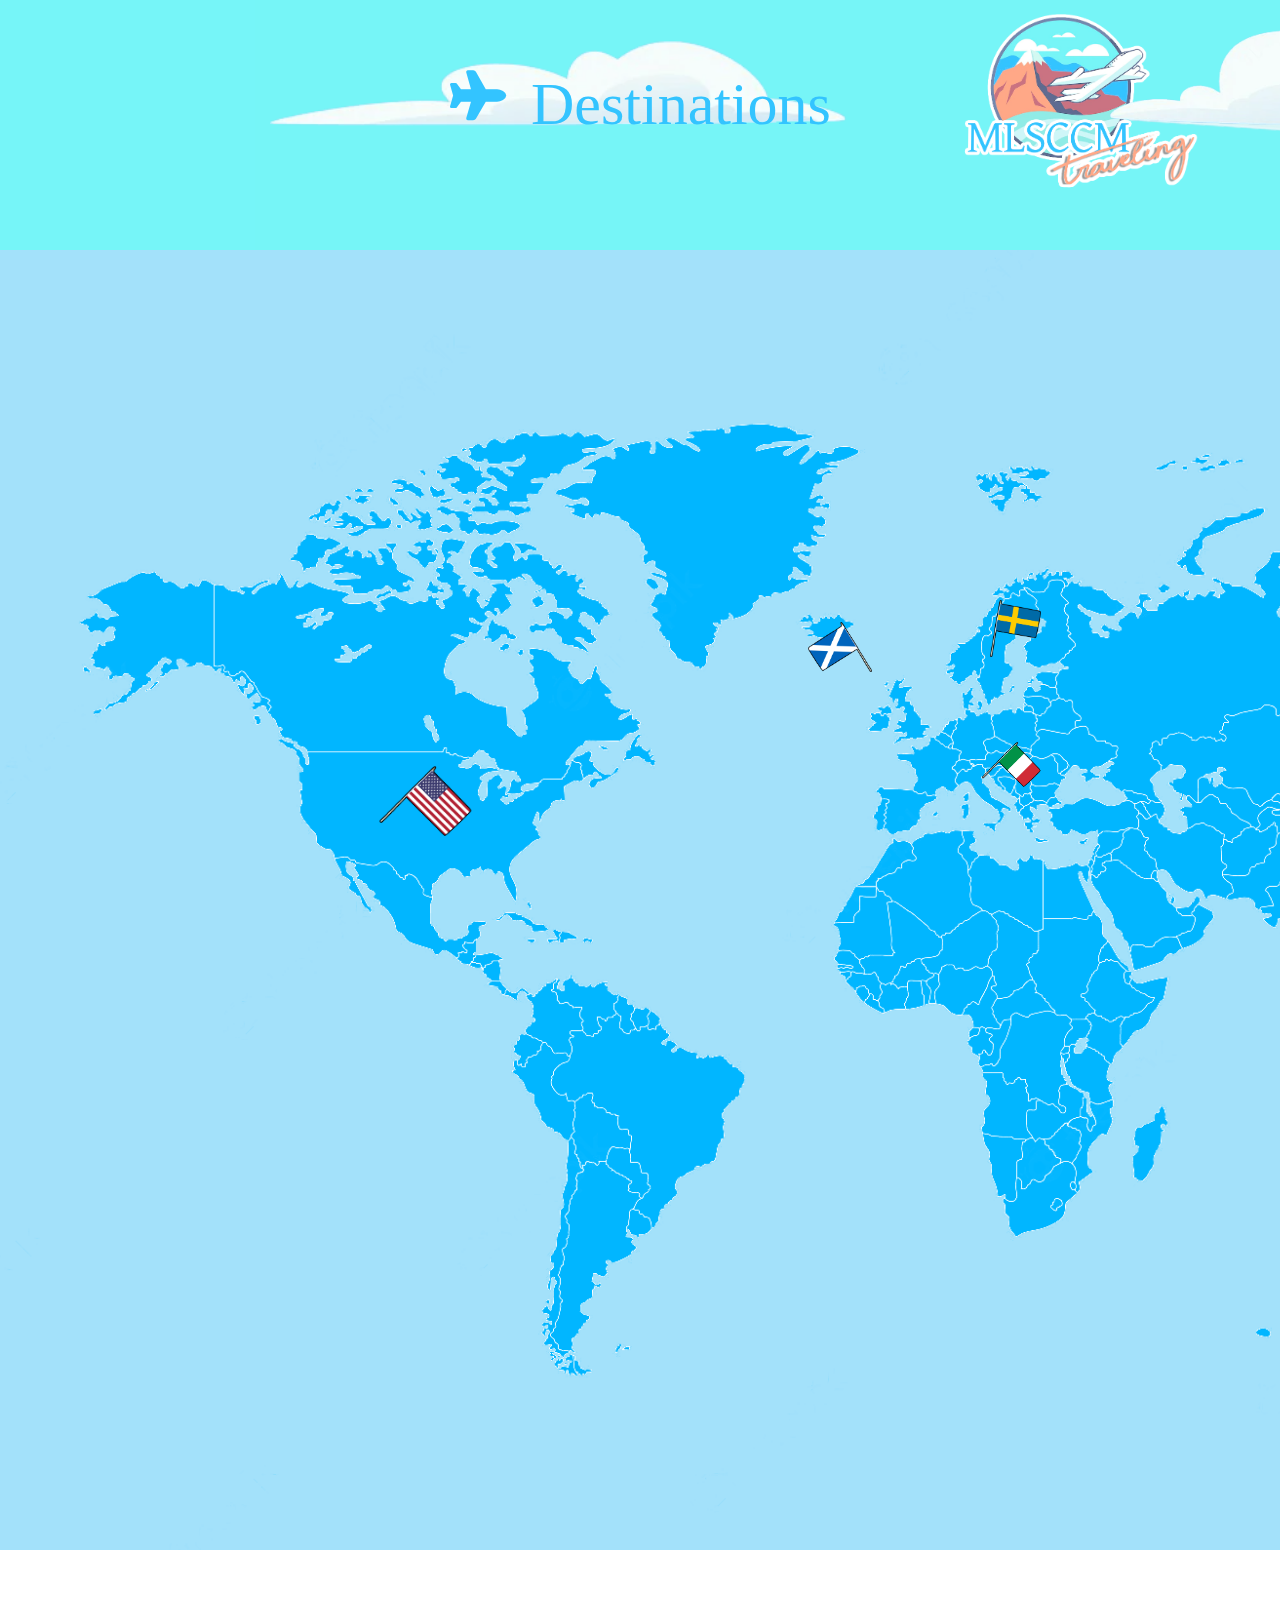
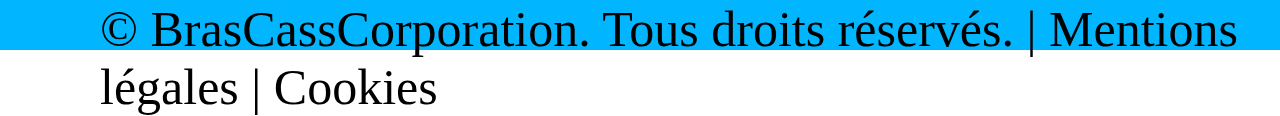
<file: index.html>
<!DOCTYPE html>
<html lang="fr">
<head>
	<meta charset="utf-8">
	<meta name="viewport" content="width=device-width, initial-scale=1">
	<title>Voyages et Découverte</title>
	<link rel="stylesheet" type="text/css" href="CSS/voyages.css">
	<link rel="stylesheet" type="text/css" href="CSS/index.css">
	<link href="FONTS/fontawesome/css/all.css" rel="stylesheet">
</head>
<body>
	<header>
		<img class="nuage" src="IMG/HEADER/nuage2.png">
		<img class="nuage2" src="IMG/HEADER/nuage1.png">
		<div class="hover1">
			
			<i id="icon1" class="fa fa-plane" aria-hidden="true"></i>
			<p class="texte">Destinations</p>
			<nav class="continentnavigation">
				<ul>
					<li onclick="window.location.href ='HTML/scotland.html'" class="contry1">Scotland</li>
					<li onclick="window.location.href ='HTML/italy.html'" class="country2">Italy</li>
					<li onclick="window.location.href ='HTML/japan.html'" class="country3">Japan</li>
					<li onclick="window.location.href ='HTML/sweden.html'" class="country4">Sweden</li>
					<li onclick="window.location.href ='HTML/south-korea.html'" class="country5">South Korea</li>
					<li onclick="window.location.href ='HTML/usa.html'" class="country6">United States of America</li>
				</ul>
			</nav>
		</div>
		<img class="logo" src="IMG/HEADER/Logo.png">
		<div class="hover2">
			<i id="icon1" class="fa fa-male" aria-hidden="true"></i>
			<p>Guides</p>
			<nav class="guidenavigation">
				
				<ul>
					<li onclick="window.location.href ='HTML/scotland.html'" class="guide1">Marwan</li>
					<li onclick="window.location.href ='HTML/usa.html'" class="guide2">Lucas</li>
					<li onclick="window.location.href ='HTML/japan.html'" class="guide3">Serguei</li>
					<li onclick="window.location.href ='HTML/italy.html'" class="guide4">Clement</li>
					<li onclick="window.location.href ='HTML/south-korea.html'" class="guide5">Christopher</li>
					<li onclick="window.location.href ='HTML/sweden.html'" class="guide6">Matthieu</li>
				</ul>
			</nav>
		</div>
		<button class="button" >accueil</button>
	</header>
	<main>
		<div class="Flag1">
			<input type="checkbox" id="btnControl" />
			<label id="label1" for="btnControl"><div onclick="window.location.href ='HTML/south-korea.html'" class="diaporama1"></div></label>
			<div></div>
		</div>
		<div class="Flag2">
			<input type="checkbox" id="btnContro2" />
			<label id="label2" for="btnContro2"><div onclick="window.location.href ='HTML/japan.html'" class="diaporama2"></div></label>
		</div>
		<div class="Flag3">
			<input type="checkbox" id="btnContro3" />
			<label id="label3" for="btnContro3"><div onclick="window.location.href ='HTML/italy.html'" class="diaporama3"></div></label>
			
		</div>
		<div class="Flag4">
			<input type="checkbox" id="btnContro4" />
			<label id="label4" for="btnContro4"><div onclick="window.location.href ='HTML/scotland.html'" class="diaporama4"></div></label>
		</div>
		<div class="Flag5">
			<input type="checkbox" id="btnContro5" />
			<label id="label5" for="btnContro5"><div onclick="window.location.href ='HTML/sweden.html'" class="diaporama5"></label>
		</div>
		<div class="Flag6">
			<input type="checkbox" id="btnContro6" />
			<label id="label6" for="btnContro6"><div onclick="window.location.href ='HTML/usa.html'" class="diaporama6"></div></label>
		</div>
	</main>
	<footer class="footertxt">
		<p>© BrasCassCorporation. Tous droits réservés. | Mentions légales | Cookies</p>
	</footer>
</body>
</html>
</file>
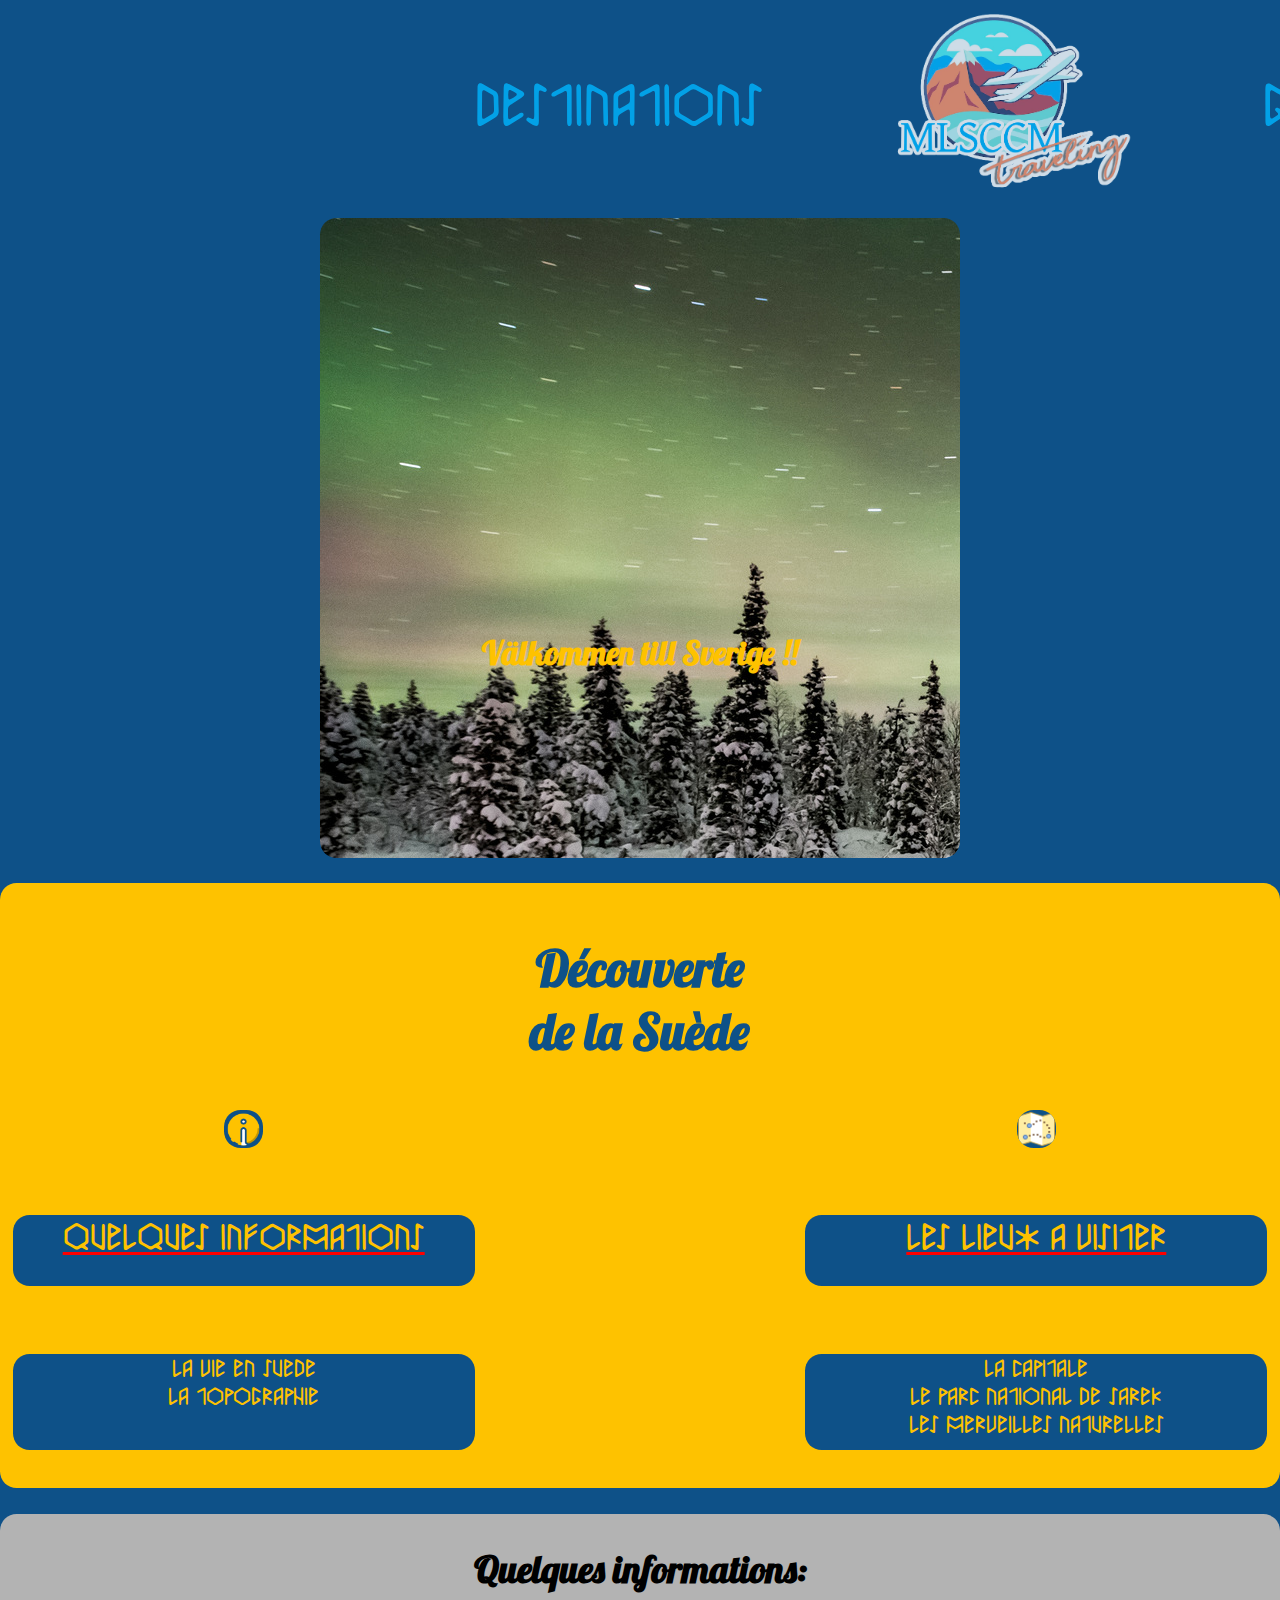
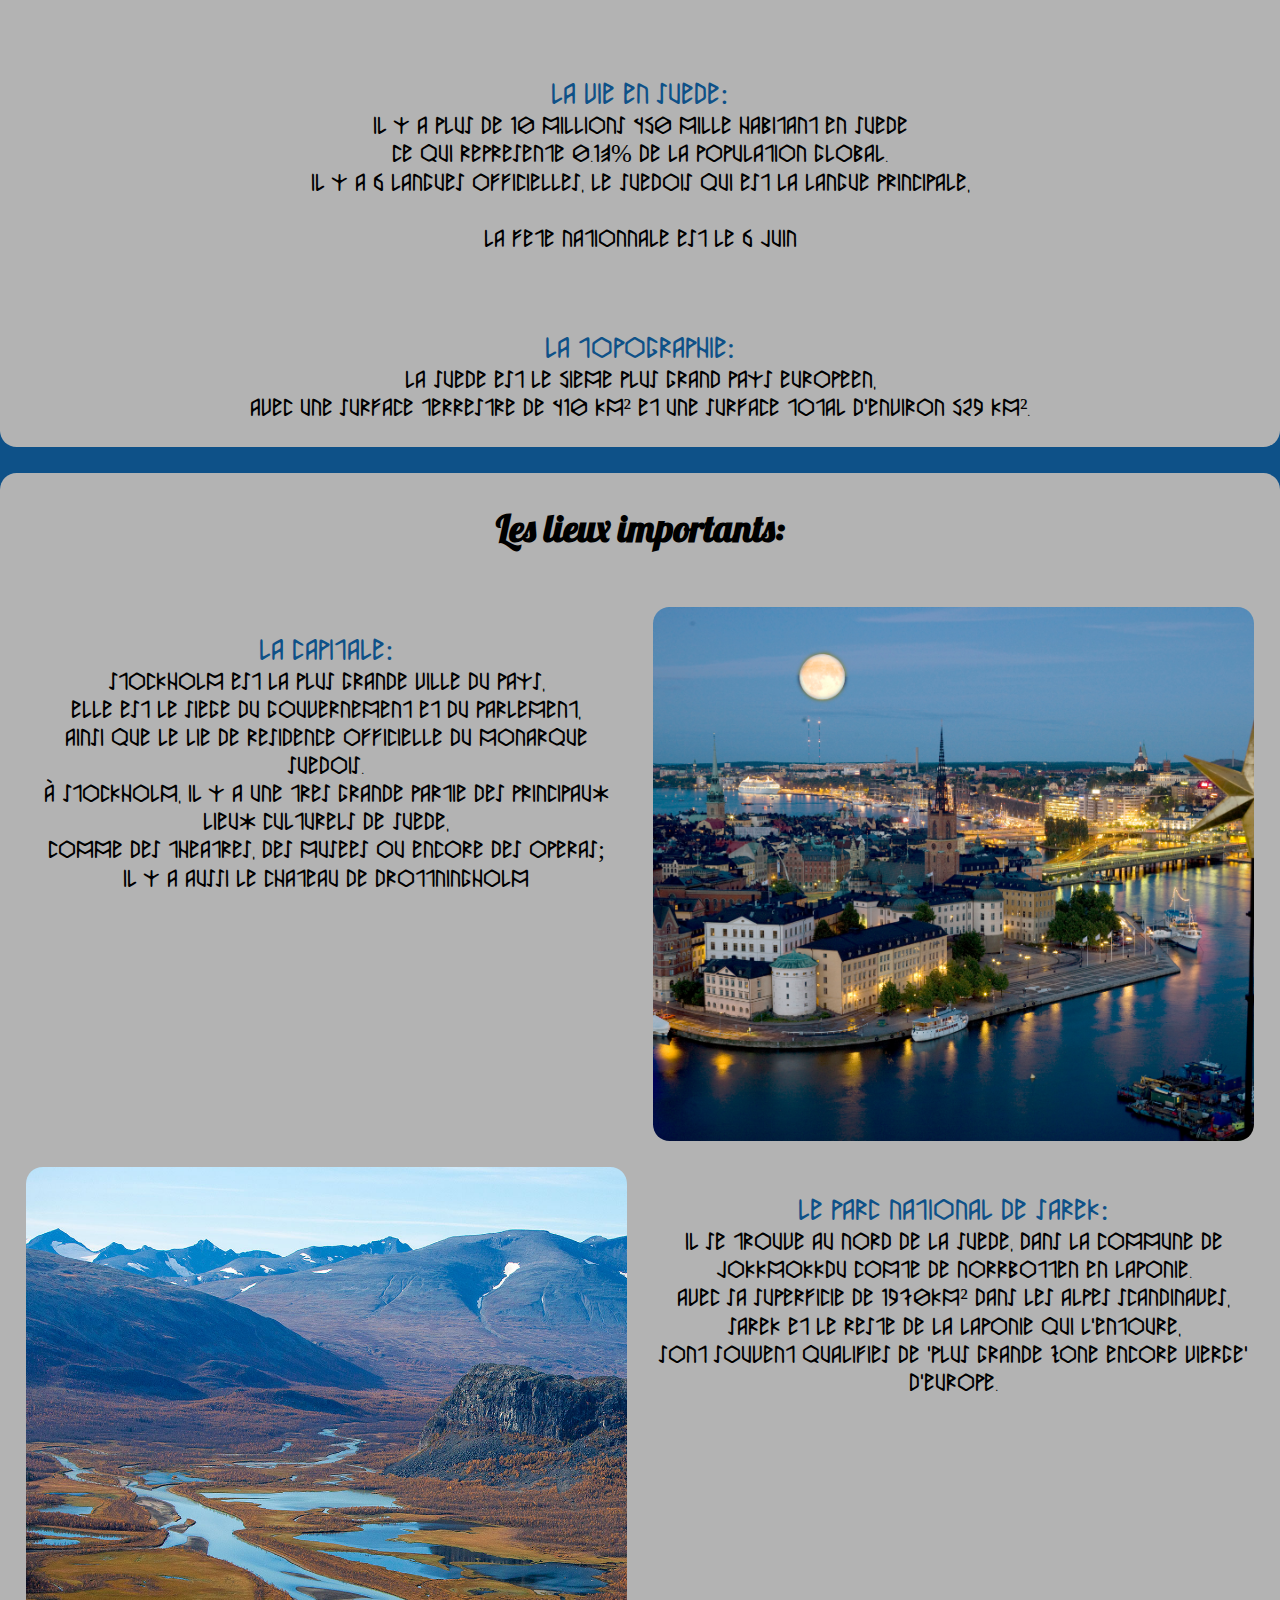
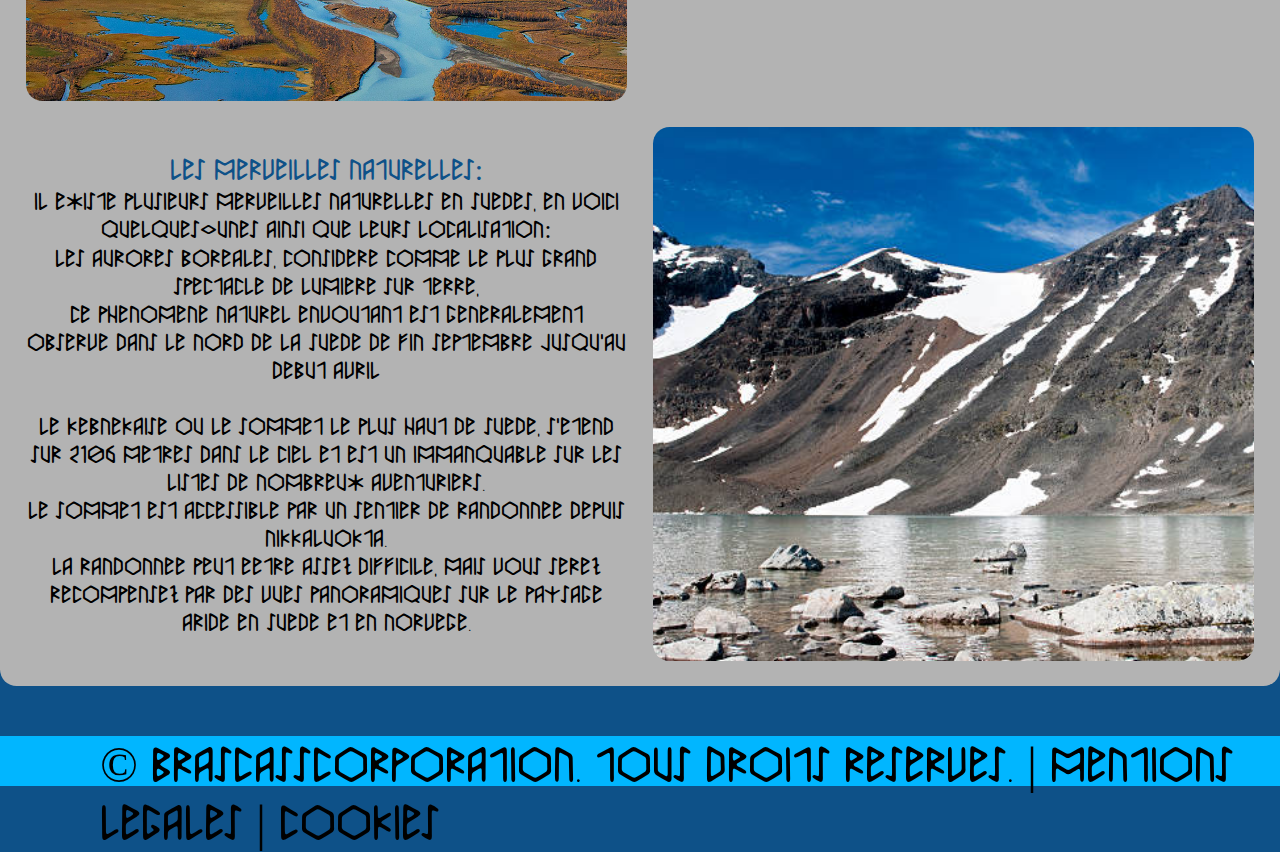
<file: HTML/sweden.html>
<!DOCTYPE html>

<html lang="fr">

		<head>

			<link rel="icon" href="../IMG/SWEDEN/icon.png">

			<meta charset="utf-8">

			<meta name="viewport" content="width=device-width, initial-scale=1">

			<title>La Suède: un voyage inoubliable </title>

			<style>
			
				@import url('https://fonts.googleapis.com/css2?family=Lobster&display=swap');
			
			</style>
			
			<link rel="stylesheet" type="text/css" href="../CSS/voyages.css">

			<link rel="stylesheet" type="text/css" href="../CSS/sweden.css">

		</head>

		<body>

	<!--header commun à toutes les pages-->
			<header class="deskheader">
					
				<div class="hover1">
				
					<i id="icon1" class="fa fa-plane" aria-hidden="true"></i>
					<p class="texte">Destinations</p>
				
					<nav class="continentnavigation">
				
						<ul>
				
							<li onclick="window.location.href ='../HTML/scotland.html'" class="contry1">Scotland</li>
							<li onclick="window.location.href ='../HTML/italy.html'" class="country2">Italy</li>
							<li onclick="window.location.href ='../HTML/japan.html'" class="country3">Japan</li>
							<li onclick="window.location.href ='../HTML/sweden.html'" class="country4">Sweden</li>
							<li onclick="window.location.href ='../HTML/south-korea.html'" class="country5">South Korea</li>
							<li onclick="window.location.href ='../HTML/usa.html'" class="country6">United States of America</li>
				
						</ul>
				
					</nav>
				
				</div>
			
					<img class="logo" src="../IMG/HEADER/Logo.png">
					
					<div class="hover2">
					
						<i id="icon1" class="fa fa-male" aria-hidden="true"></i>
					
						<p>Guides</p>
					
						<nav class="guidenavigation">
							
							<ul>
			
								<li onclick="window.location.href ='../HTML/scotland.html'" class="guide1">Marwan</li>
								<li onclick="window.location.href ='../HTML/usa.html'" class="guide2">Lucas</li>
								<li onclick="window.location.href ='../HTML/japan.html'" class="guide3">Serguei</li>
								<li onclick="window.location.href ='../HTML/italy.html'" class="guide4">Clement</li>
								<li onclick="window.location.href ='../HTML/south-korea.html'" class="guide5">Christopher</li>
								<li onclick="window.location.href ='../HTML/sweden.html'" class="guide6">Matthieu</li>
			
							</ul>
			
						</nav>
			
					</div>

			</header>

			<header class="mobileheader">
		
				<img class="logo" src="../IMG/HEADER/Logo.png">
				    <div class="hover1">
					
						<i id="icon1" class="fa fa-plane" aria-hidden="true"></i>
						
						<p class="texte">Destinations</p>
						
						<nav class="continentnavigation">
						
							<ul>
								<li onclick="window.location.href ='../HTML/scotland.html'" class="contry1">Scotland</li>
								<li onclick="window.location.href ='../HTML/italy.html'" class="country2">Italy</li>
								<li onclick="window.location.href ='../HTML/japan.html'" class="country3">Japan</li>
								<li onclick="window.location.href ='../HTML/sweden.html'" class="country4">Sweden</li>
								<li onclick="window.location.href ='../HTML/south-korea.html'" class="country5">KR</li>
								<li onclick="window.location.href ='../HTML/usa.html'" class="country6">U.S.A.</li>
							</ul>
						
						</nav>
				
					</div>
			
					<div class="hover2">
						
						<i id="icon1" class="fa fa-male" aria-hidden="true"></i>
						
						<p>Guides</p>
						
						<nav class="guidenavigation">
							
							<ul>
								<li onclick="window.location.href ='../HTML/scotland.html'" class="guide1">Marwan</li>
								<li onclick="window.location.href ='../HTML/usa.html'" class="guide2">Lucas</li>
								<li onclick="window.location.href ='../HTML/japan.html'" class="guide3">Serguei</li>
								<li onclick="window.location.href ='../HTML/italy.html'" class="guide4">Clement</li>
								<li onclick="window.location.href ='../HTML/south-korea.html'" class="guide5">Christopher</li>
								<li onclick="window.location.href ='../HTML/sweden.html'" class="guide6">Matthieu</li>
							</ul>
						
						</nav>
					
					</div>
			</header>

	<!--fin du header commun à toutes les pages-->


	<!--En-tête de la page-->
			<main>

				<div class="intro-master">
					<p class="diapo" alt="short video showing some swedish spots"></p> <!--classe pour diapositives-->
					
					<h1 class="welcome">
						Välkommen till Sverige !!
					</h1>
				</div>


	<!--première partie de la présentation version bureau-->

				<section class="first-lane">

						<h2 id="title1">Découverte de la Suède</h2>	

							<img src="../IMG/SWEDEN/information.png" id="info">
							<p id="one"><a href="sweden.html#infoed">Quelques informations</a></p><br>
							<p id="two">La vie en Suède<br>
							La topographie</p>

							<img src="../IMG/SWEDEN/carte-balisee.png" id="map">
							<p id="five"><a href="sweden.html#maped">Les lieux à visiter</a></p><br>
							<p id="six">La capitale<br>
							Le parc national de Sarek<br>
							Les merveilles naturelles</p>

				</section>

	<!--première partie de la présentation version mobile-->

					<section class="first-lane-Mbis">

							<h2 id="title1M">Découverte de la Suède</h2>	

						<div class="first-lane-M">

								<img src="../IMG/SWEDEN/information.png" id="infoM">
								<p id="oneM"><a href="sweden.html#infoed">Quelques informations</a></p><br>
								<p id="twoM">La vie en Suède<br>
								La topographie</p>

								<img src="../IMG/SWEDEN/carte-balisee.png" id="mapM">
								<p id="fiveM"><a href="sweden.html#Maped">Les lieux à visiter</a></p><br>
								<p id="sixM">La capitale<br>
								Le parc national de Sarek<br>
								Les merveilles naturelles</p>
						</div>

					</section>


	<!--deuxième partie de la présentation-->
				
				<section class="second-lane" id="infoed">
					
						<h2>Quelques informations:</h2>
						<br>
					
						<p><span>La vie en suède:</span><br>
						Il y a plus de 10 millions 450 mille habitant en Suède<br>
						Ce qui représente 0.13% de la population global.<br>
						Il y a 6 langues officielles, le Suédois qui est la langue principale,<br><br>

						La fête nationnale est le 6 Juin<br></p>
						<br>

						<p><span>La topographie:</span><br>
						La Suède est le 5ième plus grand pays Européen,<br>
						Avec une surface terrestre de 410 km² et une surface total d'environ 529 km².<br></p>
			
				</section>

				<section class="third-lane" id="maped">

					<h2>Les lieux importants:</h2>
				
					<div class="grid-txt">

						<div id="txtone">

							<p><span>La capitale:</span><br>

							Stockholm est la plus grande ville du pays,<br>
							Elle est le siège du gouvernement et du parlement,<br>
							Ainsi que le lie de résidence officielle du monarque suédois.<br>
							À Stockholm, il y a une très grande partie des principaux lieux culturels de Suède,<br>
							Comme des théâtres, des musées ou encore des opéras;<br>
							Il y a aussi le château de Drottningholm<br></p>
							<br>
							
						</div>

						<div id="txttwo">

							<p><span>Le parc national de Sarek:</span><br>
							
							Il se trouve au nord de la Suède, dans la commune de Jokkmokkdu comté de Norrbotten en Laponie.<br>
							Avec sa superficie de 1970km² dans les alpes scandinaves, Sarek et le reste de la Laponie qui l'entoure,<br>
							sont souvent qualifiés de "plus grande zone encore vierge" d'Europe.</p><br>

						</div>
						
						<div class="txtthree">

							<p><span>Les merveilles naturelles:</span><br>
							
							Il existe plusieurs merveilles naturelles en Suèdes, en voici quelques-unes ainsi que leurs localisation:<br>
							Les aurores boréales, considéré comme le plus grand spectacle de lumière sur terre,<br>
							Ce phénomène naturel envoûtant est généralement observé dans le nord de la Suède de fin Septembre jusqu'au début Avril<br>
							<br>
							Le Kebnekaise ou le sommet le plus haut de Suède, s'étend sur 2106 mètres dans le ciel et est un immanquable sur les listes de nombreux aventuriers.<br>
							Le sommet est accessible par un sentier de randonnée depuis Nikkaluokta.<br>
							La randonnée peut êetre assez difficile, mais vous serez récompensez par des vues panoramiques sur le paysage aride en Suède et en Norvège.<br></p>
						
						</div>

						<div class="imgone"></div>
						<div class="imgtwo"></div>
						<div class="imgthree"></div>


					</div>

				</section>

				<section class="third-laneM" id="Maped">

					<h2>Les lieux importants:</h2>
				
					<div class="grid-txtM">

						<div id="txtoneM">

							<p><span>La capitale:</span><br>

							Stockholm est la plus grande ville du pays,<br>
							Elle est le siège du gouvernement et du parlement,<br>
							Ainsi que le lie de résidence officielle du monarque suédois.<br>
							À Stockholm, il y a une très grande partie des principaux lieux culturels de Suède,<br>
							Comme des théâtres, des musées ou encore des opéras;<br>
							Il y a aussi le château de Drottningholm<br></p>
							<br>
							
						</div>

						<div id="txttwoM">

							<p><span>Le parc national de Sarek:</span><br>
							
							Il se trouve au nord de la Suède, dans la commune de Jokkmokkdu comté de Norrbotten en Laponie.<br>
							Avec sa superficie de 1970km² dans les alpes scandinaves, Sarek et le reste de la Laponie qui l'entoure,<br>
							sont souvent qualifiés de "plus grande zone encore vierge" d'Europe.</p><br>

						</div>
						
						<div class="txtthreeM">

							<p><span>Les merveilles naturelles:</span><br>
							
							Il existe plusieurs merveilles naturelles en Suèdes, en voici quelques-unes ainsi que leurs localisation:<br>
							Les aurores boréales, considéré comme le plus grand spectacle de lumière sur terre,<br>
							Ce phénomène naturel envoûtant est généralement observé dans le nord de la Suède de fin Septembre jusqu'au début Avril<br>
							<br>
							Le Kebnekaise ou le sommet le plus haut de Suède, s'étend sur 2106 mètres dans le ciel et est un immanquable sur les listes de nombreux aventuriers.<br>
							Le sommet est accessible par un sentier de randonnée depuis Nikkaluokta.<br>
							La randonnée peut êetre assez difficile, mais vous serez récompensez par des vues panoramiques sur le paysage aride en Suède et en Norvège.<br></p>
						
						</div>

						<div class="imgoneM"></div>
						<div class="imgtwoM"></div>
						<div class="imgthreeM"></div>


					</div>

				</section>

			</main>

	<!--footer commun à toutes les pages-->

			<footer class="footertxt">
				<p>© BrasCassCorporation. Tous droits réservés. | Mentions légales | Cookies</p>
		
			</footer>

		</body>

</html>
</file>
<file: CSS/voyages.css>
html {
	margin: 0;
	padding: 0;
}
@font-face{
	font-family: 'Beauty';
	src: url(../FONTS/BeautyDemo.ttf), url(../FONTS/BeautyDemo.otf);
}
.texteheader {
	font-family: 'Beauty';
}

main {
	z-index: 2;
}
body {
	margin: 0;
	padding: 0;
}
header {
	display: flex;
	opacity: 0.8;
	width: 15vw;
	height: 15vw;
}
.hover1 p {
	font-size: 60px;
	margin-top: 0;
}
.hover2 p {
	font-size: 60px;
	margin-top: 0;
}
.flexdirection {
	display: flex;
	justify-content: space-evenly;
}
.hover1{
	display: flex;
	margin-left: 450px;
	margin-right: 100px;
	padding-top: 70px;
	color: #01b6ff;
	z-index: 3;
}
.hover2{
	display: flex;
	padding-top: 70px;
	color: #01b6ff;
	z-index: 3;
}
#icon1 {
	margin-right: 25px;
	font-size: 50px;
}
.continentnavigation {
	display: none;
}
.guidenavigation {
	display: none;
}
.hover1:hover .continentnavigation {
	display: inline-block;
	position: absolute;
	top: 190px;
	color: #ff936a;
	z-index: 99999;
	background-color: rgba(255, 255, 255, 0.6);
}
.hover2:hover .guidenavigation {
	display: inline-block;
	position: absolute;
	top: 190px;
	color: #ff936a;
	z-index: 99999;
	background-color: rgba(255, 255, 255, 0.6);
}
.logo {
	width: auto;
	height: 180px;
	margin-right: 100px;
	padding-top: 10px;
}

.hover2:hover #icon1 {
	color: #ff936a;

}
.hover2:hover p {
	color: #ff936a;

}
.hover1:hover #icon1 {
	color: #ff936a;

}
.hover1:hover p {
	color: #ff936a;

}
.guidenavigation li {
	font-size: 46px;
	list-style: none;
}
.continentnavigation li {
	font-size: 46px;
	list-style: none;
}
li {
	font-family: 'Ubuntu';
}

footer {
	background-color: #01b6ff;
	height: 50px;
	width: 100vw;
	margin-top: 8px;
}
.footertxt {
	font-size: 50px;
	padding-left: 100px;
	font-family: fantasy;
}

@media screen and (min-width: 480px) {
	.mobileheader {
		display: none;
	}
}

@media screen and (max-width: 480px) {
	.deskheader {
		display: none;
	}


	.header{
		width: 35vw;
		height: 35vw;
	}
	
	.mobileheader {
		margin-left: 0;
		width: 50vw;
display: flex;
flex-direction: column;
align-content: center;
  }	
  .hover1 {
	margin-left: 0;
	width: 10vw;
  }
  .hover2 {
	margin-left: 0;
	width: 10vw;
	padding: 0;
  }
  .hover1:hover .continentnavigation {
	display: block;
	position: absolute;
	left: 50vw;
}
.continentnavigation li {
	font-size: 2em;
	list-style: none;
	display: block;
    width: 20vw;
    height: 5vh;
    line-height: 5vh;
    text-align: center;
}
.hover2:hover .guidenavigation {
	display: block;
	position: absolute;
	left: 50vw;
}
.guidenavigation li {
	font-size: 2em;
	list-style: none;
	display: block;
    width: 20vw;
    height: 5vh;
    line-height: 5vh;
    text-align: center;
}
footer {
	background-color: #01b6ff;
	height: 15vh;
	padding-top: 5vh;
	margin-top: -5vh;
}
.footertxt {
	font-size: 2em;
	padding-left: 0;
	font-family: fantasy;
}
}
</file>
<file: CSS/index.css>
html {
	margin: 0;
	padding: 0;
}

main {
	background-image: url(../IMG/ACCUEIL/BACKGROUND/map.png);
	width: 100vw;
	height: 1300px;
	background-size: cover;
}
header {
    background-image: url(../IMG/HEADER/banniere2.png);
    opacity: 0.8;
    width: 100vw;
    height: 250px;
}
.nuage {
    position: absolute;
    z-index: 1;
    left: 270px;
    top: 40px;
    width: auto;
    height: 115px;
}
.nuage2 {
    position: absolute;
    z-index: 1;
    left: 1110px;
    top: 10px;
    width: auto;
    height: 155px;
}
.diaporama1 {
	display: none;
}
.diaporama2 {
	display: none;
}
.diaporama3 {
	display: none;
}
.diaporama4 {
	display: none;
}
.diaporama5 {
    display: none;
}
.diaporama6 {
	display: none;
}
input[type=checkbox] {
display:none;
}
#btnControl + #label1
{
background: url(../IMG/ACCUEIL/DRAPEAUX/drapeau-coree.png) no-repeat;
background-size: 50%;
position: absolute;
height: 15%;
width: 9%;
left: 1468px;
top: 752px;
display:inline-block;
z-index: 8;
}
#btnControl:checked + #label1 .diaporama1
{
	display: inline-block;
	margin-left: -850px;
	margin-top: -450px;
    width: 900px;
    height: 900px;
    background-image: url(../IMG/ACCUEIL/BACKGROUND/PAYS/SOUTH-KOREA/coree-temple.png);
    background-size: cover;

    -webkit-animation-name: diaporama1;
    -webkit-animation-duration: 10s;
    -webkit-animation-timing-function: linear;
    -webkit-animation-iteration-count: infinite;
    -webkit-animation-direction: normal;
    -webkit-animation-play-state: running ;

   -moz-animation-name: diaporama1;
    -moz-animation-duration: 10s;
    -moz-animation-timing-function: linear;
    -moz-animation-iteration-count: infinite;
    -moz-animation-direction: normal;
    -moz-animation-play-state: running;

    animation-name: diaporama1;
    animation-duration: 10s;
    animation-timing-function: linear;
    animation-iteration-count: infinite;
    animation-direction: normal;
    animation-play-state: running ;
    z-index: 20;
}
#btnContro2 + #label2
{
background: url(../IMG/ACCUEIL/DRAPEAUX/drapeau-japon.png) no-repeat;
background-size: 50%;
position: absolute;
height: 15%;
width: 10%;
left: 1598px;
top: 762px;
display:inline-block;
z-index: 10;
}
#btnContro2:checked + #label2 .diaporama2
{
	display: inline-block;
	margin-left: -1050px;
	margin-top: -450px;
    width: 900px;
    height: 900px;
    background-image: url(../IMG/ACCUEIL/BACKGROUND/PAYS/JAPAN/japon-fuji.png);
    background-size: cover;

    -webkit-animation-name: diaporama2;
    -webkit-animation-duration: 10s;
    -webkit-animation-timing-function: linear;
    -webkit-animation-iteration-count: infinite;
    -webkit-animation-direction: normal;
    -webkit-animation-play-state: running ;

   -moz-animation-name: diaporama2;
    -moz-animation-duration: 10s;
    -moz-animation-timing-function: linear;
    -moz-animation-iteration-count: infinite;
    -moz-animation-direction: normal;
    -moz-animation-play-state: running;

    animation-name: diaporama2;
    animation-duration: 10s;
    animation-timing-function: linear;
    animation-iteration-count: infinite;
    animation-direction: normal;
    animation-play-state: running ;
    z-index: 21;
}
#btnContro3 + #label3 
{
background: url(../IMG/ACCUEIL/DRAPEAUX/drapeau-italie.png) no-repeat;
background-size: 50%;
position: absolute;
height: 15%;
width: 10%;
left: 979px;
top: 738px;
display:inline-block;
z-index: 1;
}
#btnContro3:checked + #label3 .diaporama3
{
	display: inline-block;
	margin-left: -350px;
	margin-top: -450px;
    width: 800px;
    height: 900px;
    background-image: url(../IMG/ACCUEIL/BACKGROUND/PAYS/ITALY/italie-pise.png);
    background-size: cover;

    -webkit-animation-name: diaporama3;
    -webkit-animation-duration: 10s;
    -webkit-animation-timing-function: linear;
    -webkit-animation-iteration-count: infinite;
    -webkit-animation-direction: normal;
    -webkit-animation-play-state: running ;

   -moz-animation-name: diaporama3;
    -moz-animation-duration: 10s;
    -moz-animation-timing-function: linear;
    -moz-animation-iteration-count: infinite;
    -moz-animation-direction: normal;
    -moz-animation-play-state: running;

    animation-name: diaporama3;
    animation-duration: 10s;
    animation-timing-function: linear;
    animation-iteration-count: infinite;
    animation-direction: normal;
    animation-play-state: running ;
    z-index: 22;
}

#btnContro4 + #label4
{
background: url(../IMG/ACCUEIL/DRAPEAUX/drapeau-ecosse.png) no-repeat;
background-size: 50%;
position: absolute;
height: 15%;
width: 10%;
left: 808px;
top: 622px;
display:inline-block;
z-index: 5;

}
#btnContro4:checked + #label4 .diaporama4
{
	display: inline-block;
	margin-left: -350px;
	margin-top: -300px;
    width: 900px;
    height: 900px;
    background-image: url(../IMG/ACCUEIL/BACKGROUND/PAYS/SCOTLAND/ecosse-chateau.png);
    background-size: cover;

    -webkit-animation-name: diaporama4;
    -webkit-animation-duration: 10s;
    -webkit-animation-timing-function: linear;
    -webkit-animation-iteration-count: infinite;
    -webkit-animation-direction: normal;
    -webkit-animation-play-state: running ;

   -moz-animation-name: diaporama4;
    -moz-animation-duration: 10s;
    -moz-animation-timing-function: linear;
    -moz-animation-iteration-count: infinite;
    -moz-animation-direction: normal;
    -moz-animation-play-state: running;

    animation-name: diaporama4;
    animation-duration: 10s;
    animation-timing-function: linear;
    animation-iteration-count: infinite;
    animation-direction: normal;
    animation-play-state: running ;
    z-index: 23;
}
#btnContro5 + #label5
{
background: url(../IMG/ACCUEIL/DRAPEAUX/drapeau-suede.png) no-repeat;
background-size: 50%;
position: absolute;
height: 15%;
width: 8%;
left: 990px;
top: 600px;
display:inline-block;
z-index: 6;
}
#btnContro5:checked + #label5 .diaporama5
{
    background-size: auto;
	display: inline-block;
	margin-left: -150px;
	margin-top: -300px;
    width: 400px;
    height: 700px;
    background-image: url(../IMG/ACCUEIL/BACKGROUND/PAYS/SWEDEN/suede-aurore.png);
    -webkit-animation-name: diaporama5;
    -webkit-animation-duration: 10s;
    -webkit-animation-timing-function: linear;
    -webkit-animation-iteration-count: infinite;
    -webkit-animation-direction: normal;
    -webkit-animation-play-state: running ;

   -moz-animation-name: diaporama5;
    -moz-animation-duration: 10s;
    -moz-animation-timing-function: linear;
    -moz-animation-iteration-count: infinite;
    -moz-animation-direction: normal;
    -moz-animation-play-state: running;

    animation-name: diaporama5;
    animation-duration: 10s;
    animation-timing-function: linear;
    animation-iteration-count: infinite;
    animation-direction: normal;
    animation-play-state: running ;
    z-index: 24;
}
#btnContro6 + #label6
{
background: url(../IMG/ACCUEIL/DRAPEAUX/drapeau-usa.png) no-repeat;
background-size: 50%;
position: absolute;
height: 200px;
width: 200px;
left: -615px;
top: 160px;
display:inline-block;
z-index: 12;
}
#btnContro6:checked + #label6 .diaporama6
{
	display: inline-block;
	margin-left: -150px;
	margin-top: -300px;
    width: 1300px;
    height: 900px;
    background-image: url(../IMG/ACCUEIL/BACKGROUND/PAYS/USA/central-park.png);
    background-size: cover;

    -webkit-animation-name: diaporama6;
    -webkit-animation-duration: 10s;
    -webkit-animation-timing-function: linear;
    -webkit-animation-iteration-count: infinite;
    -webkit-animation-direction: normal;
    -webkit-animation-play-state: running ;

   -moz-animation-name: diaporama6;
    -moz-animation-duration: 10s;
    -moz-animation-timing-function: linear;
    -moz-animation-iteration-count: infinite;
    -moz-animation-direction: normal;
    -moz-animation-play-state: running;

    animation-name: diaporama6;
    animation-duration: 10s;
    animation-timing-function: linear;
    animation-iteration-count: infinite;
    animation-direction: normal;
    animation-play-state: running ;
    z-index: 25;

}
@keyframes diaporama1{
    0%{background-image: url(../IMG/ACCUEIL/BACKGROUND/PAYS/SOUTH-KOREA/coree-temple.png);}
    25%{background-image: url(../IMG/ACCUEIL/BACKGROUND/PAYS/SOUTH-KOREA/coree-tradi.png);}
    50%{background-image: url(../IMG/ACCUEIL/BACKGROUND/PAYS/SOUTH-KOREA/coree-ville.png);}
    75%{background-image: url(../IMG/ACCUEIL/BACKGROUND/PAYS/SOUTH-KOREA/seoul-nuit.png);}
    99%{background-image: url(../IMG/ACCUEIL/BACKGROUND/PAYS/SOUTH-KOREA/seoul-ville.png);}
}
@keyframes diaporama2{
    0%{background-image: url(../IMG/ACCUEIL/BACKGROUND/PAYS/JAPAN/japon-fuji.png);}
    25%{background-image: url(../IMG/ACCUEIL/BACKGROUND/PAYS/JAPAN/japon-geisha.png);}
    50%{background-image: url(../IMG/ACCUEIL/BACKGROUND/PAYS/JAPAN/japon-rue.png);}
    75%{background-image: url(../IMG/ACCUEIL/BACKGROUND/PAYS/JAPAN/japon-sakura.png);}
    99%{background-image: url(../IMG/ACCUEIL/BACKGROUND/PAYS/JAPAN/japon-tokyo.png);}
}
@keyframes diaporama3{
    0%{background-image: url(../IMG/ACCUEIL/BACKGROUND/PAYS/ITALY/italie-pise.png);}
    25%{background-image: url(../IMG/ACCUEIL/BACKGROUND/PAYS/ITALY/italie-rome.png);}
    50%{background-image: url(../IMG/ACCUEIL/BACKGROUND/PAYS/ITALY/italie-trevis.png);}
    75%{background-image: url(../IMG/ACCUEIL/BACKGROUND/PAYS/ITALY/italie-venise.png);}
    99%{background-image: url(../IMG/ACCUEIL/BACKGROUND/PAYS/ITALY/italie-vespa.png);}
}
@keyframes diaporama4{
    0%{background-image: url(../IMG/ACCUEIL/BACKGROUND/PAYS/SCOTLAND/ecosse-chateau.png);}
    25%{background-image: url(../IMG/ACCUEIL/BACKGROUND/PAYS/SCOTLAND/ecosse-edimbourg.png);}
    50%{background-image: url(../IMG/ACCUEIL/BACKGROUND/PAYS/SCOTLAND/ecosse-edimbourg2.png);}
    75%{background-image: url(../IMG/ACCUEIL/BACKGROUND/PAYS/SCOTLAND/ecosse-nature.png);}
    99%{background-image: url(../IMG/ACCUEIL/BACKGROUND/PAYS/SCOTLAND/ecosse-scotland.png);}
}
@keyframes diaporama5{
    0%{background-image: url(../IMG/ACCUEIL/BACKGROUND/PAYS/SWEDEN/suede-aurore.png);}
    25%{background-image: url(../IMG/ACCUEIL/BACKGROUND/PAYS/SWEDEN/suede-hiver.png);}
    50%{background-image: url(../IMG/ACCUEIL/BACKGROUND/PAYS/SWEDEN/suede-nuit.png);}
    75%{background-image: url(../IMG/ACCUEIL/BACKGROUND/PAYS/SWEDEN/suede-sarek.png);}
    99%{background-image: url(../IMG/ACCUEIL/BACKGROUND/PAYS/SWEDEN/suede-ville.png);}
}
@keyframes diaporama6{
    0%{background-image: url(../IMG/ACCUEIL/BACKGROUND/PAYS/USA/central-park.png);}
    25%{background-image: url(../IMG/ACCUEIL/BACKGROUND/PAYS/USA/golden-gate.png);}
    50%{background-image: url(../IMG/ACCUEIL/BACKGROUND/PAYS/USA/grand-canyon.png);}
    75%{background-image: url(../IMG/ACCUEIL/BACKGROUND/PAYS/USA/hollywood.png);}
    99%{background-image: url(../IMG/ACCUEIL/BACKGROUND/PAYS/USA/miami.png);}
}
</file>
<file: CSS/sweden.css>
html{
	padding: 0;
	margin: 0;
	background-color: #0E5188;
	font-size: 25px;
	overflow-x: hidden;
}

@font-face {
    font-family: 'viking';
    src: url('../FONTS/Myrkvior.otf');
    font-weight: normal;
    font-style: normal;
}


*:not(header, footer){
	font-family: 'viking', cursive;
	border-radius: 1.3vw;
}

h1{
	font-family: 'lobster', cursive;
	border-radius: 1.3vw;
}

header{
	margin-bottom: 2vw;
}

footer{
	margin-top: 2vw;
}

h2{
	font-family: 'lobster', cursive;

}

.intro-master{
	display: flex;
	justify-content: center;
	align-items: center;
}

/*--3 version pour faire un diapo de 5 images compatibles, certains seront utilisé plutot que d'autres en fonction des navigateurs--*/

.diapo{
	-webkit-animation-name: diapo1;
    -webkit-animation-duration: 20s;
    -webkit-animation-timing-function: ease-in;
    -webkit-animation-iteration-count: infinite;
    -webkit-animation-direction: normal;
    -webkit-animation-play-state: running ;

   -moz-animation-name: diapo1;
    -moz-animation-duration: 20s;
    -moz-animation-timing-function: ease-in;
    -moz-animation-iteration-count: infinite;
    -moz-animation-direction: normal;
    -moz-animation-play-state: running;

	width: 50vmax;
	height: 50vmax;
	margin: 0 auto;
	background: no-repeat;
	background-image: url(../IMG/SWEDEN/background/suede1.jpg);
	animation-name: diapo1;
	animation-duration: 20s;
	animation-timing-function: ease-in;
	animation-iteration-count: infinite;
	animation-direction: normal;
	animation-play-state: running;
	display: flex;
	justify-content: center;
}

.welcome{
	display: flex;
	z-index: 2;
	position: absolute;
	color: #fec200;
	top: 70%;
	left: 50%;
	transform: translate(-50%, -50%);
	background-color: rgba(0, 0, 0, 0);
	font-size: 1.3em;
}

/*--Keyframe permettant la définition des images sélectionné en fonction du temps--*/

@keyframes diapo1{
	0%{background-image: url(../IMG/SWEDEN/background/suede1.jpg);}
	20%{background-image: url(../IMG/SWEDEN/background/suede6.jpg);}
	40%{background-image: url(../IMG/SWEDEN/background/suede3.jpg);}
	60%{background-image: url(../IMG/SWEDEN/background/suede4.jpg);}
	80%{background-image: url(../IMG/SWEDEN/background/suede5.jpg);}
}

/*--dispotision grille pour les informations "Découverte de la Suède" version Bureau--*/

.first-lane{
	display: grid;
    grid-template-rows: 1fr 0.3fr 0.7fr 0.7fr;
    grid-template-columns: 2fr 1fr 2fr;
    grid-column-gap: 50px;
    grid-row-gap: 5px;
    padding: 1vw;
    margin-top: 2vw;
    border: 50px;	
    text-align: center;
    background-color: #fec200;
}

.first-lane-Mbis{
	display: none;
}

#title1{
	grid-row: 1;
	grid-column: 2;
	font-size: 2em;
	color: #0E5188;
	
}

#one{
	font-size: 1.5em;
	grid-row: 3;
	grid-column: 1;
    background-color: #0E5188;
    color: #fec200;
}

#two{
	grid-row: 4;
	grid-column: 1;
    background-color: #0E5188;
    color: #fec200;
}

#five{
	font-size: 1.5em;
	grid-column: 3;
	grid-row: 3;
	background-color: #0E5188;
    color: #fec200;
}

#six{
	grid-column: 3;
	grid-row: 4;
	background-color: #0E5188;
    color: #fec200;
}

#info{
	background-color: #0E5188;	
	grid-row: 2;
	width: 3vw;
	height: auto;
	grid-column: 1;
	justify-content: center;
	align-items: center;
	margin-left: auto;
	margin-right: auto;
}

#map{
	background-color: #0E5188;	
	grid-row: 2;
	grid-column: 3;
	width: 3vw;
	height: auto;
	justify-content: center;
	align-items: center;
	margin-left: auto;
	margin-right: auto;
}

/*--dispotision grille pour les informations "Les lieux importants"--*/

.second-lane{
	text-align: center;
    background-color: #b3b3b3;
    display: grid;
}
.third-lane{
    text-align: center;
    background-color: #b3b3b3;
    display: grid;
}

.third-laneM{
	display: none;
}

.grid-txt{
	display: grid;
	grid-template-columns: 1fr 1fr;
    grid-template-rows: 1fr 1fr 1fr;
    grid-row-gap: 2vw;
    grid-column-gap: 2vw;
    padding: 2vw;
}

a{
	text-decoration: underline red;
	color: #fec200;
}

#infoed{
	margin-top: 2vw;
}

#maped{
	margin-top: 2vw;
}
#moar{
	color: black;
}

span{
	font-size: 1.2em;
	color: #0e5188;
}

#txtone{
	grid-row: 1;
	grid-column: 1;
}

#txttwo{
	grid-row: 2;
	grid-column: 2;
}

#txtthree{
	grid-row: 3;
	grid-column: 1;
}

.imgone{
 	background: url("../IMG/SWEDEN/where/Stockholm.jpg");
 	grid-column: 2;
 	grid-row: 1;
 	background-size: cover;
 	 background-repeat: no-repeat;
}

.imgtwo{
	background: url("../IMG/SWEDEN/where/Sarek.jpg");
	grid-column: 1;
	grid-row: 2;
	background-size: cover;
 	 background-repeat: no-repeat;
}

.imgthree{
	background: url("../IMG/SWEDEN/where/Wonder.jpg");
	grid-row: 3;
	grid-column: 2;
	background-size: cover;
 	 background-repeat: no-repeat;
}

.second-laneM{
	display: none;
}

/*-- ^----- Résolution pour un appareil avec une taille supérieur à 480 pixels de large au-dessus de ce commentaire -----^ --*/

/*-- ----- Résolution pour un appareil avec une taille d'écran de 480 pixels maximun en-dessous de ce commentaire ----- --*/
@media only screen and (max-width: 480px){

	*{
		font-size: 85%;

	}

	.diapo{
		width: 95vmax;
		height: 95vmax;
	}
	
	.first-lane{
		display: none;
	}

	.third-lane{
		display: none;
	}
   /*-- création d'une grilleception pour un appareil mobile --*/
	
	.first-lane-Mbis{
		display: grid;
		grid-template-rows: 0.25fr 1fr;
		grid-column: 1fr;
	    grid-row-gap: 0.25vw;
	    padding: 1vw;
	    margin-top: 2vw;
	    border: 1vw;
	    text-align: center;
	    background-color: #fec200;
	}

	#title1M{
		grid-row: 1;
		grid-column: 1;
		font-size: 2em;
		color: #0E5188;
		
	}

	.first-lane-M{
		display: grid;
		grid-template-rows: 0.5fr 1fr 1fr;
	    grid-template-columns: 2fr 2fr;
	    grid-column-gap: 1vw;
	    text-align: center;
	    background-color: #fec200;
	}
	
	#oneM{
		font-size: 1.5em;
		grid-row: 2;
		grid-column: 1;
	    background-color: #0E5188;
	    color: #fec200;
	}

	#twoM{
		grid-row: 3;
		grid-column: 1;
	    background-color: #0E5188;
	    color: #fec200;
	}

	#fiveM{
		font-size: 1.5em;
		grid-column: 2;
		grid-row: 2;
		background-color: #0E5188;
	    color: #fec200;
	}

	#sixM{
		grid-column: 2;
		grid-row: 3;
		background-color: #0E5188;
	    color: #fec200;
	}

	#infoM{
		background-color: #0E5188;	
		grid-row: 1;
		width: 8vw;
		height: auto;
		grid-column: 1;
		justify-content: center;
		align-items: center;
		margin-left: auto;
		margin-right: auto;
	}

	#mapM{
		background-color: #0E5188;	
		grid-row: 1;
		grid-column: 2;
		width: 8vw;
		height: auto;
		justify-content: center;
		align-items: center;
		margin-left: auto;
		margin-right: auto;
	}

	.third-laneM{
	margin-top: 2vw;
    text-align: center;
    background-color: #b3b3b3;
    display: grid;
	}

	.grid-txtM{
		display: grid;
		grid-template-columns: 1fr;
	    grid-template-rows: 0.5fr 2fr 0.5fr 2fr 0.5fr 2fr;
	    grid-row-gap: 2vw;
	    padding: 2vw;
	    font-size: 1.5em;
	}

	#infoedM{
		margin-top: 2vw;
	}

	#mapedM{
		margin-top: 2vw;
	}

	#txtoneM{
		grid-row: 1;
	}

	#txttwoM{
		grid-row: 3;
	}

	#txtthreeM{
		grid-row: 5;
	}

	.imgoneM{
	 	background: url("../IMG/SWEDEN/where/Stockholm.jpg");
	 	grid-row: 2;
	 	background-size: cover;
	 	 background-repeat: no-repeat;
	}

	.imgtwoM{
		background: url("../IMG/SWEDEN/where/Sarek.jpg");
		grid-row: 4;
		background-size: cover;
	 	 background-repeat: no-repeat;
	}

	.imgthreeM{
		background: url("../IMG/SWEDEN/where/Wonder.jpg");
		grid-row: 6;
		background-size: cover;
	 	background-repeat: no-repeat;
	}

	header{
		font-size: ;
	}
}
</file>
